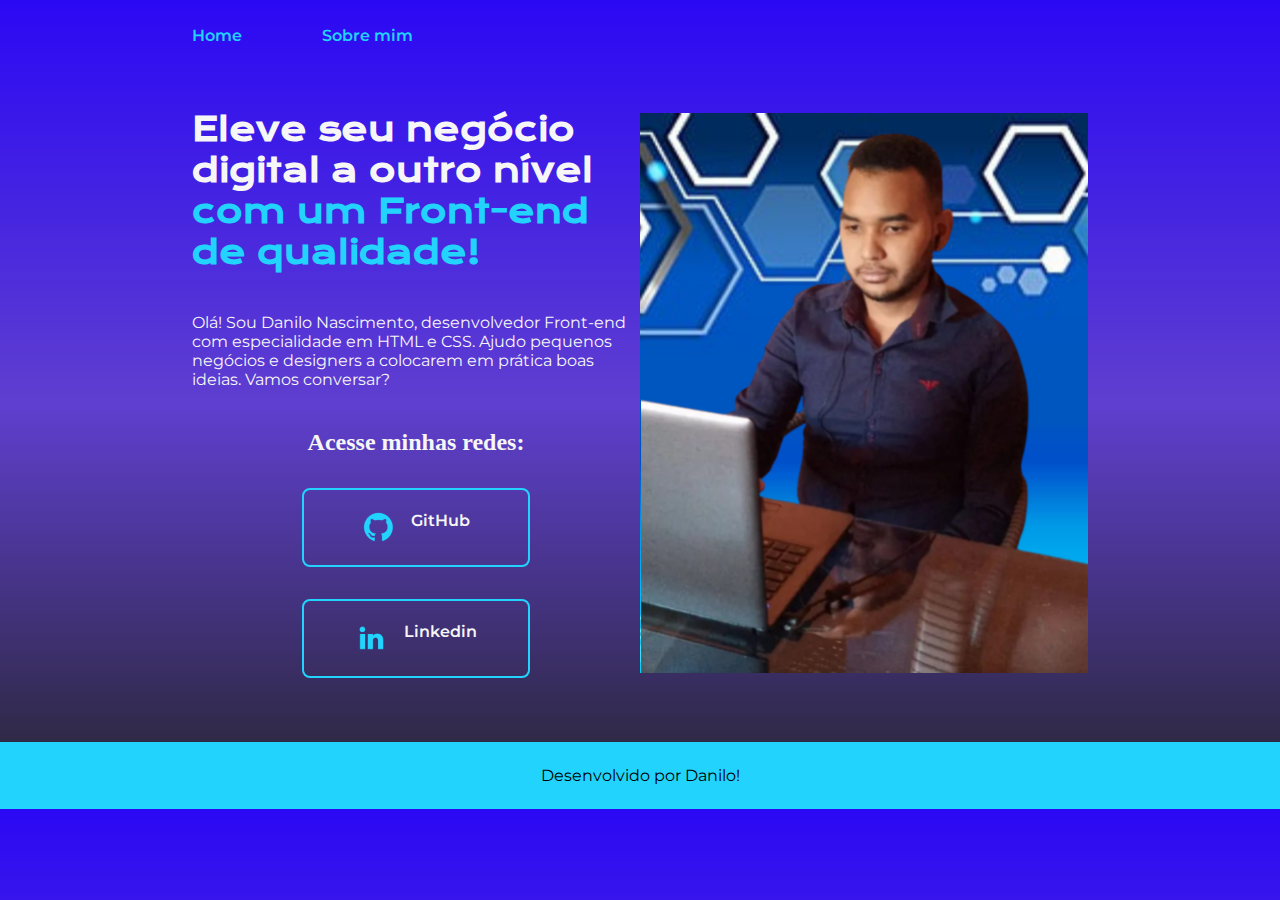
<file: index.html>
<!DOCTYPE html>
<html lang="pt-br">
<head>
    <meta charset="UTF-8">
    <meta http-equiv="X-UA-Compatible" content="IE=edge">
    <meta name="viewport" content="width=device-width, initial-scale=1.0">
    <title>Portfolio</title>
    <link rel="stylesheet" href="/style/style.css">
</head>
<body>
    <header class="cabecalho">
        <nav class="cabecalho__menu">
            <a class="cabecalho__menu__link" href="index.html">Home</a>
            <a class="cabecalho__menu__link" href="about.html">Sobre mim</a>
        </nav>
    </header>
    <main class="apresentacao">
        <section class="apresentacao__conteudo">
            <h1 class="apresentacao__conteudo__titulo">Eleve seu negócio digital a outro nível 
            <strong class="titulo-destaque"> com um Front-end de qualidade!</strong></h1>
            <p class="apresentacao__conteudo__texto">Olá! Sou Danilo Nascimento, desenvolvedor Front-end com especialidade em HTML e CSS. Ajudo pequenos negócios e designers a colocarem em prática boas ideias. Vamos conversar?</p>
            <div class="apresentacao__links">
                <h2 class="apresentacao__link__subtitulo">Acesse minhas redes:</h2>
                <a class="apresentacao__links__navegacao" href="https://github.com/Danilo259?tab=projects">
                <img src="/assests/github.png">  GitHub
                 </a>
                <a class="apresentacao__links__navegacao" href="https://www.linkedin.com/in/cicero-danilo-do-nascimento-pereira-6014ba232/">
                <img src="/assests/linkedin.png"> Linkedin
                </a>
                
            </div>
        </section>
        <img class="apresentacao__imagem" src="/assests/Danilo.png" alt="Foto do desenvolvedor">
         
    </main>
    <footer class="rodape">
        <p>Desenvolvido por Danilo!</p>
    </footer>
</body>
</html>
</file>
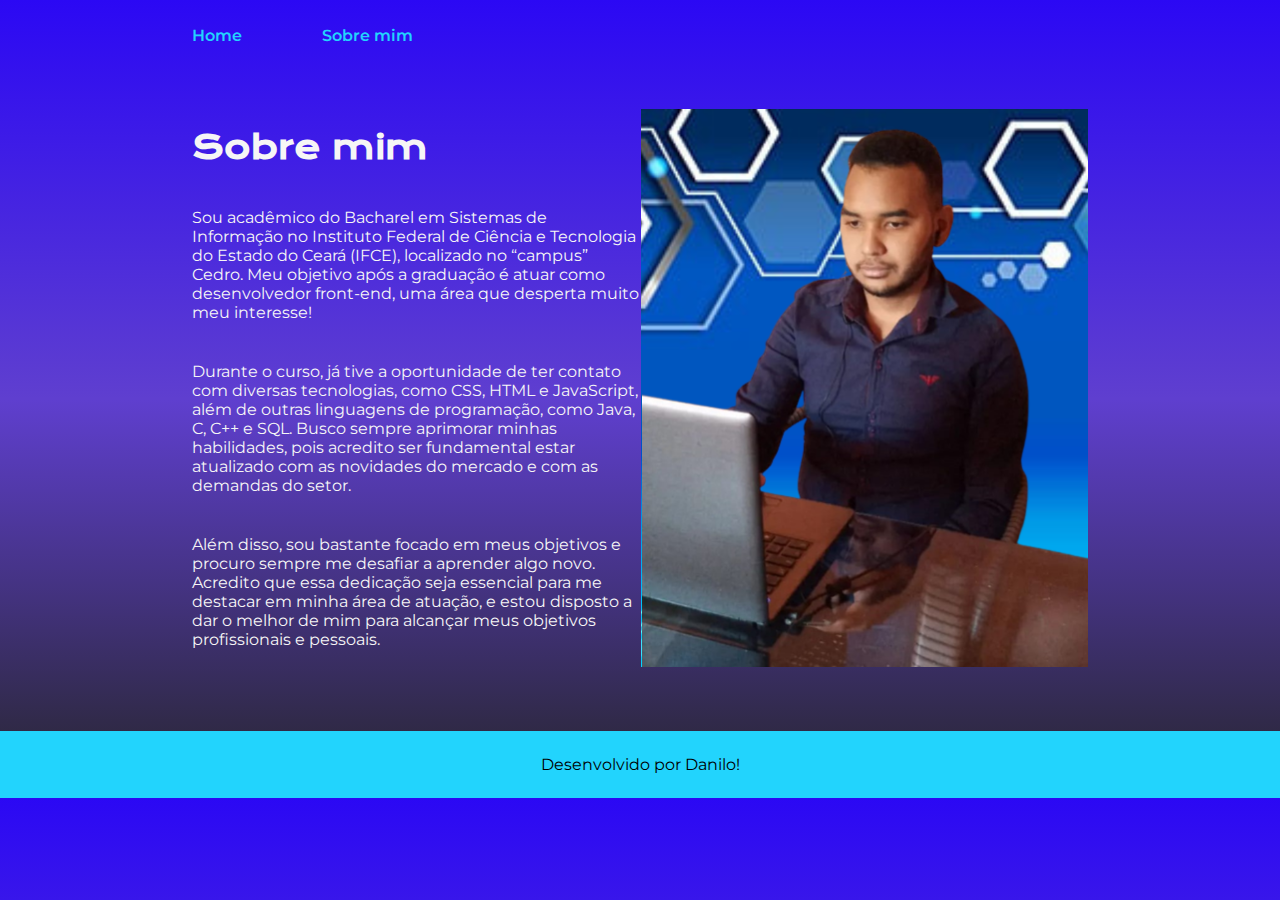
<file: about.html>
<!DOCTYPE html>
<html lang="pt-br">
<head>
    <meta charset="UTF-8">
    <meta http-equiv="X-UA-Compatible" content="IE=edge">
    <meta name="viewport" content="width=device-width, initial-scale=1.
    0">
    <title>Sobre mim</title>
    <link rel="stylesheet" href="/style/style.css">
</head>
<body>
    <header class="cabecalho">
        <nav class="cabecalho__menu">
            <a class="cabecalho__menu__link" href="index.html">Home</a>
            <a class="cabecalho__menu__link" href="about.html">Sobre mim</a>
        </nav>
    </header>

    <main class="apresentacao">
        <section class="apresentacao__conteudo">
            <h1 class="apresentacao__conteudo__titulo">Sobre mim</h1>
            <p class="apresentacao__conteudo__texto">Sou acadêmico do Bacharel em Sistemas de Informação no Instituto Federal de Ciência e Tecnologia do Estado do Ceará (IFCE), localizado no “campus” Cedro. Meu objetivo após a graduação é atuar como desenvolvedor front-end, uma área que desperta muito meu interesse!</p>
            <p class="apresentacao__conteudo__texto">Durante o curso, já tive a oportunidade de ter contato com diversas tecnologias, como CSS, HTML e JavaScript, além de outras linguagens de programação, como Java, C, C++ e SQL. Busco sempre aprimorar minhas habilidades, pois acredito ser fundamental estar atualizado com as novidades do mercado e com as demandas do setor.</p>
            <p class="apresentacao__conteudo__texto">Além disso, sou bastante focado em meus objetivos e procuro sempre me desafiar a aprender algo novo. Acredito que essa dedicação seja essencial para me destacar em minha área de atuação, e estou disposto a dar o melhor de mim para alcançar meus objetivos profissionais e pessoais.</p>
        </section>
        <img src="/assests/Danilo.png" alt="Imagem do desenvolvedor">    </main>

    <footer class="rodape">
            <p>Desenvolvido por Danilo!</p>
    </footer>
</body>
</html>
</file>
<file: style/style.css>
@import url('https://fonts.googleapis.com/css2?family=Krona+One&family=Montserrat:wght@400;600&display=swap');

:root {
    --cor-primaria: #0a0ef5;
    --cor-segundaria: #F6F6F6;
    --cor-terciaria: #22D4FD;
    --cor-hover: #7d7cbc;
    --cor-texto-rodape: #000000;

    --fonte-primaria: 'Krona One', sans-serif;
    --fonte-segundaria: 'Montserrat', sans-serif;
    
} 

*{
    margin: 0;
    padding: 0;
}

body{
    box-sizing: border-box;
    background-color: var(--cor-primaria);
    background-image: linear-gradient(rgb(43, 8, 244), rgb(95, 63, 207), rgb(38, 37, 43));
    color: var(--cor-segundaria);
}

.cabecalho {
    padding: 2% 0% 0% 15%;
}

.cabecalho__menu {
    display: flex;
    gap: 80px;
}

.cabecalho__menu__link {
    font-family: var(--fonte-segundaria);
    font-size: 1,5rem;
    font-weight: 600;
    color: var(--cor-terciaria);
    text-decoration: none;
}

.apresentacao{
    padding: 5% 15%;
    display: flex;
    align-items: center;
    justify-content: space-between;
    gap: px;
}
.apresentacao__conteudo{
    width: 50%;
    display: flex;
    flex-direction: column;
    gap: 40px;
}

.apresentacao__conteudo__titulo{
    font-size: 2,25rem;
    font-family: var(--fonte-primaria);
}

.titulo-destaque{
    color: var(--cor-terciaria);
}

.apresentacao__conteudo__texto{
    font-size: 21,5rem;
    font-family: var(--fonte-segundaria);
}

.apresentacao__links{
    display: flex;
    flex-direction: column;
    justify-content: space-between;
    align-items: center;
    gap: 32px;
}
.apresentacao__links__subtitulo{
    font-family: var(--fonte-primaria);
    font-weight: 400;
    font-size: 1,5rem;
}
.apresentacao__links__navegacao {
    display: flex;
    justify-content: center;
    gap: 16px;
    border: 2px solid var(--cor-terciaria);
    width: 50%;
    text-align: center;
    border-radius: 8px;
    font-size: 1,5rem;
    font-weight: 600;
    padding: 21.5px 0;
    text-decoration: none;
    color: var(--cor-segundaria);
    font-family: var(--fonte-segundaria);
}

.apresentacao__links__link:hover {
    background-color: var(--cor-hover);
}

.apresentacao__imagem {
        width: 50%;
}

.rodape {
    padding: 24px;
    color: var(--cor-texto-rodape);
    background-color: var(--cor-terciaria);
    text-align: center;
    font-family: var(--fonte-segundaria);
    font-size: 1,5rem;
    font-weight: 400;
}

@media (max-width: 850px){
    .cabecalho{
        padding: 10%;
    }

    .cabecalho__menu{
        justify-content: center;
    }
    
    .apresentacao{
        flex-direction: column-reverse;
        padding: 5;
    }
   
    .apresentacao__conteudo{
        width: auto;
    }
}
</file>
